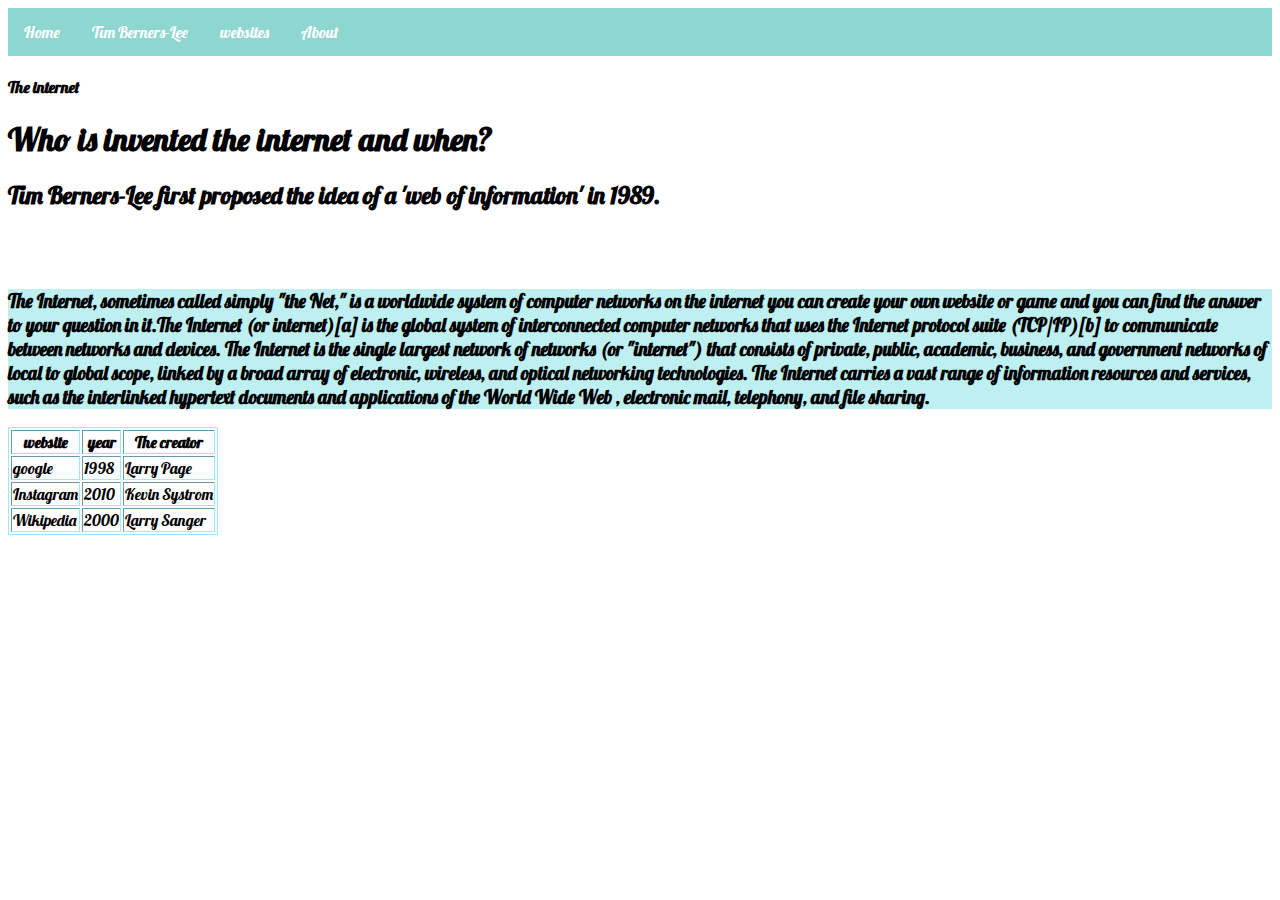
<file: index.html>
<!DOCTYPE html>
<html lang="en">
  <head>
    <link rel="preconnect" href="https://fonts.googleapis.com">
<link rel="preconnect" href="https://fonts.gstatic.com" crossorigin>
<link href="https://fonts.googleapis.com/css2?family=Lobster&display=swap" rel="stylesheet">
    <title>The internet</title>
    <link rel="stylesheet" href="style.css">

  </head>
  
  <body>
    <ul>
      <li><a class="active" href="index.html">Home</a></li>
      <li><a href="internet.html">Tim Berners-Lee</a></li>
      <li><a href="website.html">websites</a></li>
      <li><a href="#about">About</a></li>
    </ul>
    
    
    <h4>The internet   </h4>
    <h1>Who is invented the internet and when?
    
  </h1>
    <h2>
      Tim Berners-Lee first proposed the idea of a 'web of information' in 1989.
    </h2>
    <br />
    <br />
    
    
      <div id="internet">
<h3>The Internet, sometimes called simply "the Net," is a worldwide system of
      computer networks on the internet you can create your own website or game and you can find the answer to your question in it.The Internet (or internet)[a] is the global system of interconnected computer networks that uses the Internet protocol suite (TCP/IP)[b] to communicate between networks and devices. The Internet is the single largest network of networks (or "internet") that consists of private, public, academic, business, and government networks of local to global scope, linked by a broad array of electronic, wireless, and optical networking technologies. The Internet carries a vast range of information resources and services, such as the interlinked hypertext
       documents and applications of the World Wide Web , electronic mail, telephony, and file sharing.</h3>
      
        </div>

    
      <table border="1px">
        <tr>
          <th>website</th>
          <th>year</th>
          <th>The creator</th>
        </tr>
        <tr>
          <td>google</td>
          <td>1998</td>
          <td>Larry Page</td>
        </tr>
        <tr>
          <td>Instagram</td>
          <td>2010</td>
          <td>Kevin Systrom</td>
        </tr>
        <tr>
          <td>Wikipedia</td>
          <td>2000</td>
          <td>Larry Sanger </td>
      
        </tr>
        


  

      </table>
      
      
  </body>
</html>
</file>
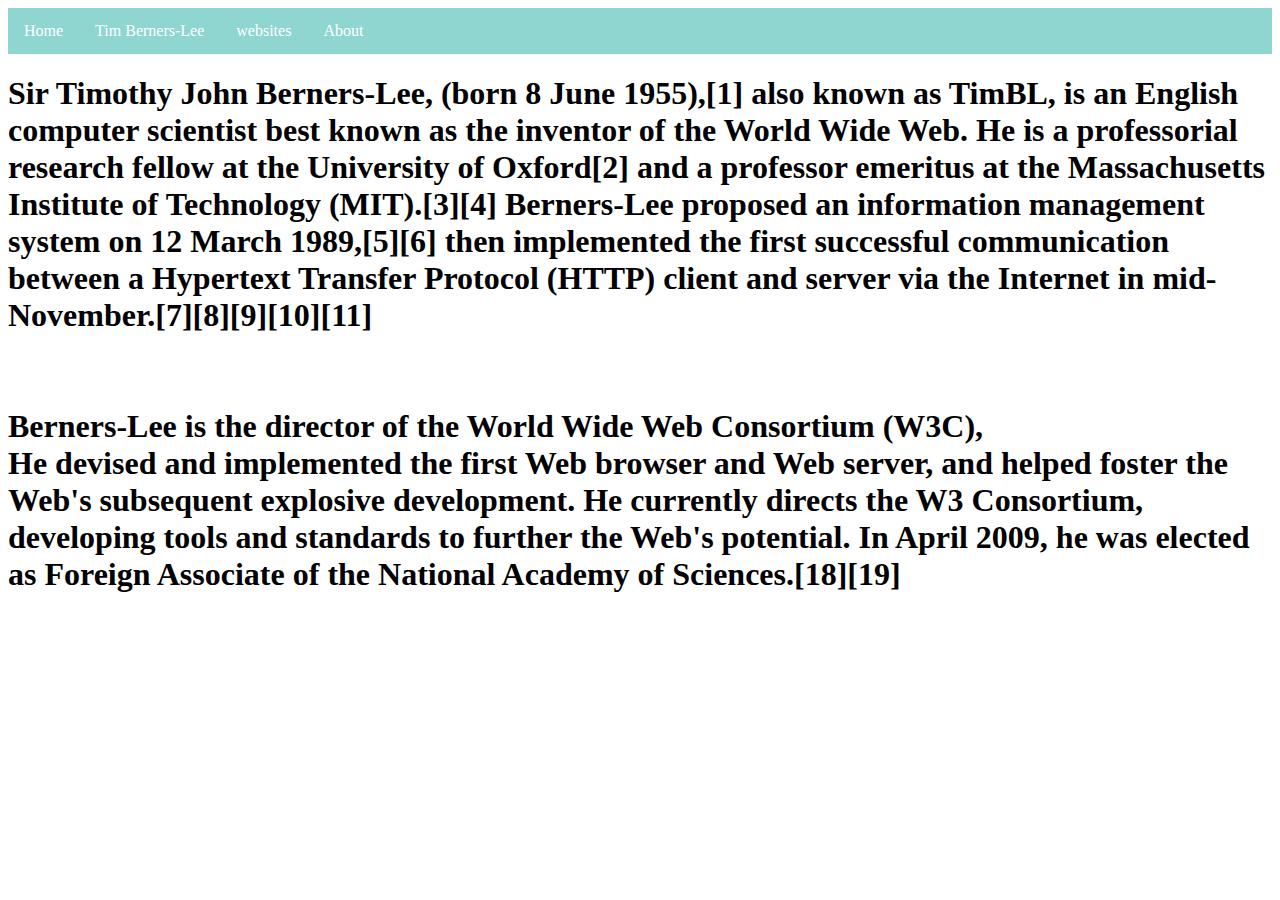
<file: internet.html>
<!DOCTYPE html>
<html lang="en">
<head>
    <meta charset="UTF-8">
    <meta name="viewport" content="width=device-width, initial-scale=1.0">
    <title>Document</title>
    <link rel="stylesheet" href="style.css">
</head>
<body>
    <ul>
        <li><a class="active" href="index.html">Home</a></li>
        <li><a href="internet.html">Tim Berners-Lee</a></li>
        <li><a href="website.html">websites</a></li>
        <li><a href="#about">About</a></li>
      </ul>
      <h1>Sir Timothy John Berners-Lee,  (born 8 June 1955),[1] also known as TimBL, is an English computer scientist best known as the inventor of the World Wide Web. He is a professorial research fellow at the University of Oxford[2] and a professor emeritus at the Massachusetts Institute of Technology (MIT).[3][4] Berners-Lee proposed an information management system on 12 March 1989,[5][6] then implemented the first successful communication between a Hypertext Transfer Protocol (HTTP) client and server via the Internet in mid-November.[7][8][9][10][11]
       <br>
       <br>
       <br>
        Berners-Lee is the director of the World Wide Web Consortium (W3C), 
        <br>
        He devised and implemented the first Web browser and Web server, and helped foster the Web's subsequent explosive development. He currently directs the W3 Consortium, developing tools and standards to further the Web's potential.
         In April 2009, he was elected as Foreign Associate of the National Academy of Sciences.[18][19]</h1>
</body>
</html>
</file>
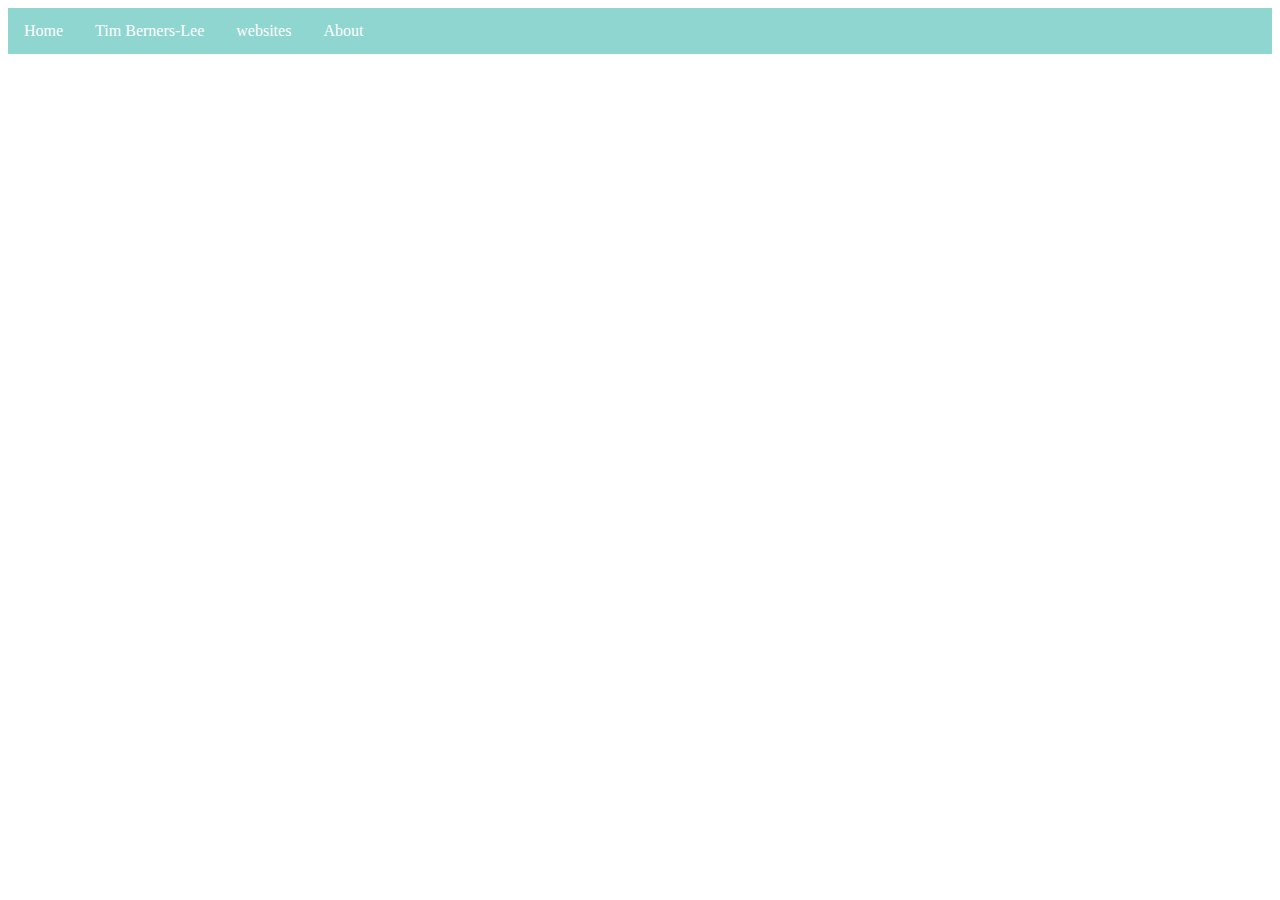
<file: website.html>
<!DOCTYPE html>
<html lang="en">
<head>
    <meta charset="UTF-8">
    <meta name="viewport" content="width=device-width, initial-scale=1.0">
    <title>Document</title>
    <link rel="stylesheet" href="style.css">
</head>
<body>
    <ul>
        <li><a class="active" href="index.html">Home</a></li>
        <li><a href="internet.html">Tim Berners-Lee</a></li>
        <li><a href="website.html">websites</a></li>
        <li><a href="#about">About</a></li>
      </ul>
</body>
</html>
</file>
<file: style.css>
body {
  font-family: 'Lobster', cursive;
    background-color: rgb(255, 255, 255);
  }
  table {
    border: 1px solid rgb(155, 234, 250);
  }
  
#internet{background-color: rgb(190, 239, 241);}

ul {
  list-style-type: none;
  margin: 0;
  padding: 0;
  overflow: hidden;
  background-color: #8ed6cf;
}

li {
  float: left;
}

li a {
  display: block;
  color: white;
  text-align: center;
  padding: 14px 16px;
  text-decoration: none;
}

li a:hover {
  background-color: #111;
}
</file>
